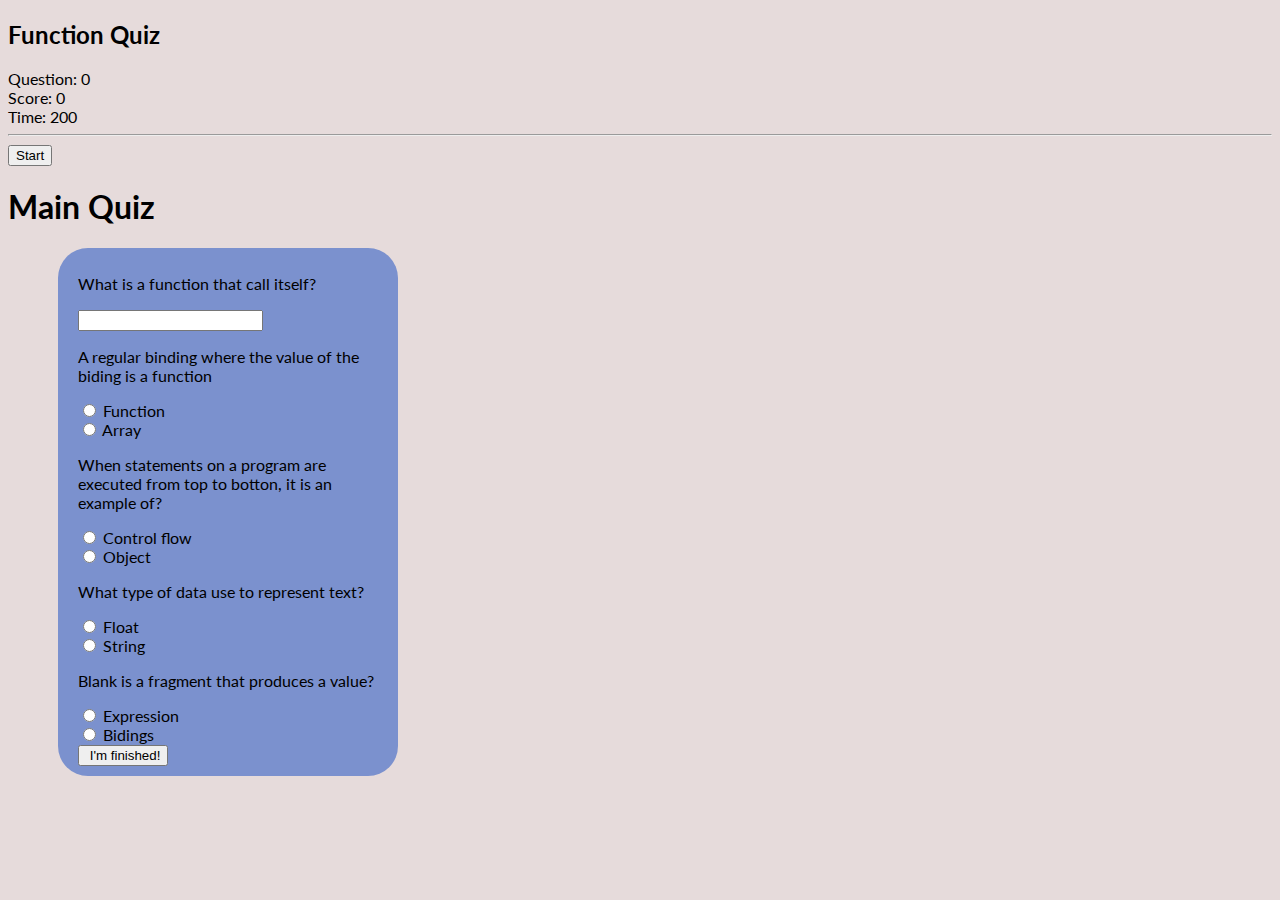
<file: index.html>
<!DOCTYPE html>
<html lang="en">
<head>
    <meta charset="UTF-8">
    <meta name="viewport" content="width=device-width, initial-scale=1.0">
    <title>Quiz on Coding</title>
    <link href ="style.css" rel="stylesheet">
    <link href="https://fonts.googleapis.com/css?family=Lato" rel="stylesheet">
</head>


<body>

    <div id="frame001">
        <div id="font001">
            <h2>Function Quiz</h2><text>Question: <text id="number001">0</text></text><br />
            <text>Score: <text id="score001">0</text></text><br />
            <text>Time: <text id="time001">200</text></text><br />
            <hr />
            <div id="disappear001">
                <button class="buttons01" onclick="start01()"> Start </button>
                
            </div>

    <h1> Main Quiz</h1>
    <form id = "quiz" name = "quiz">

      

        <p> What is a function that call itself?</p>
        <input id="textbox" type= "text" name= "questions1">

        <p> A regular binding where the value of the biding is a function </p>
        <input type="radio" id= "mc" name= "questions2" value = "Hartford"> Function<br>
        <input type="radio" id= "mc" name= "questions2" value = "Hartford"> Array<br>
        
        <p> When statements on a program are executed from top to botton, it is an example of?</p>
        <input type="radio" id= "mc" name= "questions3" value = "Hartford"> Control flow<br>
        <input type="radio" id= "mc" name= "questions3" value = "Hartford"> Object<br>
       
        <p> What type of data use to represent text?</p>
        <input type="radio" id= "mc" name= "questions4" value = "Hartford"> Float<br>
        <input type="radio" id= "mc" name= "questions4" value = "Hartford"> String<br>
        
        
        <p> Blank is a fragment that produces a value?</p>
        <input type="radio" id= "mc" name= "questions5" value = "Hartford"> Expression<br>
        <input type="radio" id= "mc" name= "questions5" value = "Hartford"> Bidings<br>
        

        <input id =" btton" type = "button" value =" I'm finished!" onclick = "check();">
    </form>
</div>
    
    <div id ="after_Submit">
    <p id ="message"> </p>
    <img id =" picture">
    
    </div>
        <p id ="number_Correct"> </p>
    </div>


     <script src="script.js"> </script>
</body>
</html>
</file>
<file: style.css>
body{

    font-family:'lato',sans-serif;
    background-color: rgb(230, 219, 219) ;


}
#quiz{

    margin-left:  50px;
    background: #7b91ce;
    padding:10px 20px 10px 20px;
    width: 300px;
    border-radius: 30px;
    float: centter;

}

#after_Submit{
    visibility: hidden;
}
</file>
